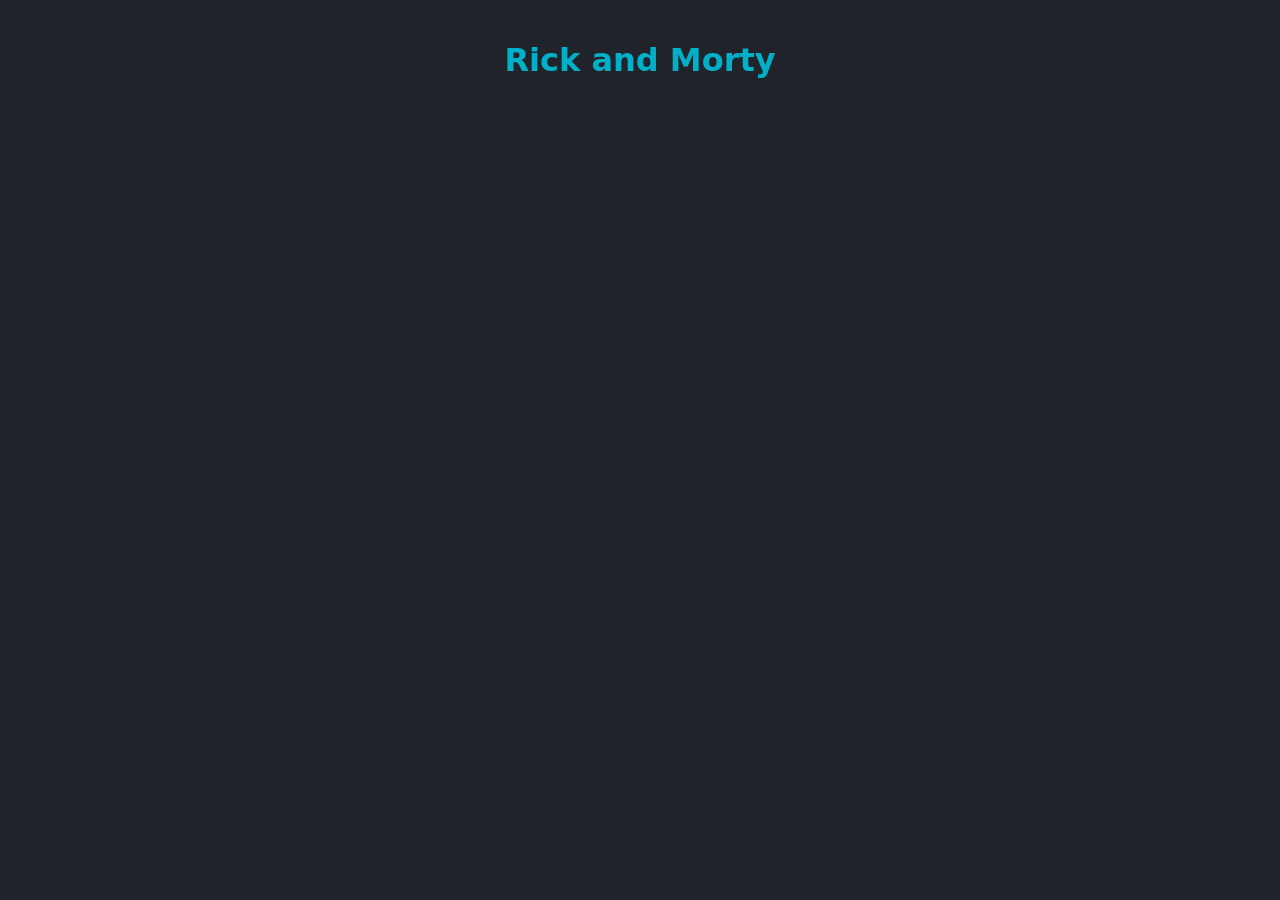
<file: rick_morty_practica/index.html>
<!DOCTYPE html>
<html lang="en">
<head>
    <meta charset="UTF-8">
    <meta name="viewport" content="width=device-width, initial-scale=1.0">
    <title>Rick and Morty</title>
    <link rel="stylesheet" href="./style.css">
</head>
<body>
    <h1>Rick and Morty</h1>
    <main id="main-container" class="gridd"></main>


    <script src="./functions.js"></script>
</body>
</html>
</file>
<file: rick_morty_practica/style.css>
body {
    font-family: system-ui, sans-serif;
    background-color: #202329;
    color: #ffffff;
    margin: 0;
    padding: 20px;
  }
  
  h1 {
    text-align: center;
    color: #00b0c8;
  }
  
  .grid {
    display: grid;
    grid-template-columns: repeat(auto-fill, minmax(220px, 1fr));
    gap: 20px;
    max-width: 1100px;
    margin: 20px auto;
  }
  
  .card {
    background-color: #3c3e44;
    border-radius: 8px;
    overflow: hidden;
    box-shadow: 0 4px 6px rgba(0, 0, 0, 0.3);
    text-align: center;
  }
  
  .card img {
    width: 100%;
    display: block;
  }
  
  .card-info {
    padding: 12px;
  }
  
  .card-info h3 {
    margin: 8px 0;
  }
  
  .status {
    font-size: 0.9rem;
    color: #9e9e9e;
  }
</file>
